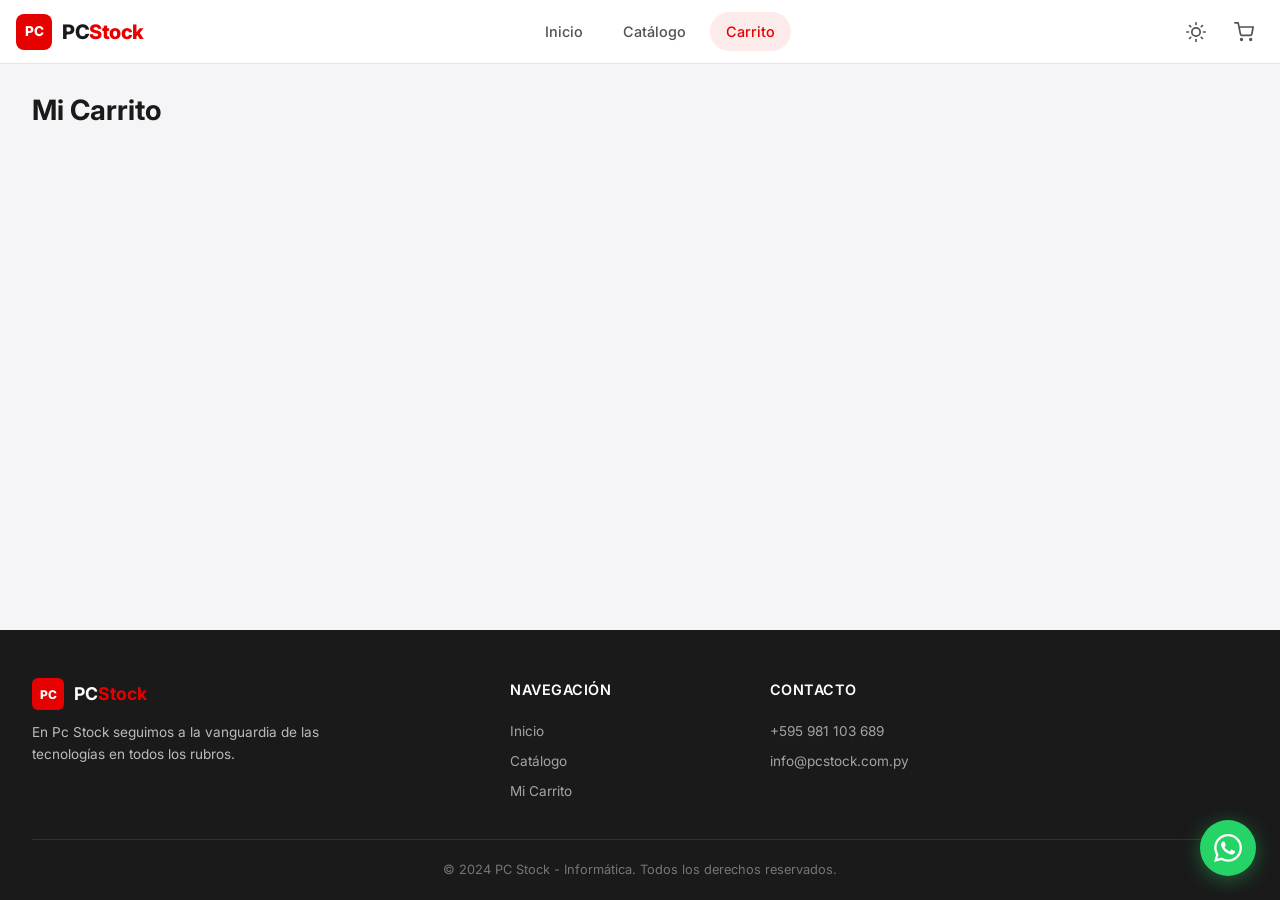
<file: carrito.html>
<!DOCTYPE html>
<html lang="es" data-theme="light">
<head>
  <meta charset="UTF-8">
  <meta name="viewport" content="width=device-width, initial-scale=1.0">
  <meta name="theme-color" content="#E60000">
  <title>Mi Carrito | PC Stock</title>
  <link rel="icon" type="image/png" href="assets/images/favicon.png">
  <link rel="preconnect" href="https://fonts.googleapis.com">
  <link rel="preconnect" href="https://fonts.gstatic.com" crossorigin>
  <link href="https://fonts.googleapis.com/css2?family=Inter:wght@400;500;600;700;800&display=swap" rel="stylesheet">
  <link rel="stylesheet" href="assets/css/style.css">
</head>
<body>
  <!-- Header -->
  <header class="header" id="header">
    <div class="header-inner">
      <a href="index.html" class="header-logo" aria-label="PC Stock - Inicio">
        <div class="header-logo-icon">PC</div>
        <div class="header-logo-text">PC<span>Stock</span></div>
      </a>
      <nav class="header-nav" aria-label="Navegación principal">
        <a href="index.html">Inicio</a>
        <a href="catalogo.html">Catálogo</a>
        <a href="carrito.html" class="active">Carrito</a>
      </nav>
      <div class="header-actions">
        <button class="btn-icon" id="themeToggle" aria-label="Cambiar tema">
          <svg class="sun-icon" xmlns="http://www.w3.org/2000/svg" width="20" height="20" viewBox="0 0 24 24" fill="none" stroke="currentColor" stroke-width="2" stroke-linecap="round" stroke-linejoin="round"><circle cx="12" cy="12" r="5"/><line x1="12" y1="1" x2="12" y2="3"/><line x1="12" y1="21" x2="12" y2="23"/><line x1="4.22" y1="4.22" x2="5.64" y2="5.64"/><line x1="18.36" y1="18.36" x2="19.78" y2="19.78"/><line x1="1" y1="12" x2="3" y2="12"/><line x1="21" y1="12" x2="23" y2="12"/><line x1="4.22" y1="19.78" x2="5.64" y2="18.36"/><line x1="18.36" y1="5.64" x2="19.78" y2="4.22"/></svg>
          <svg class="moon-icon" style="display:none" xmlns="http://www.w3.org/2000/svg" width="20" height="20" viewBox="0 0 24 24" fill="none" stroke="currentColor" stroke-width="2" stroke-linecap="round" stroke-linejoin="round"><path d="M21 12.79A9 9 0 1 1 11.21 3 7 7 0 0 0 21 12.79z"/></svg>
        </button>
        <a href="carrito.html" class="btn-icon" aria-label="Carrito de compras">
          <svg xmlns="http://www.w3.org/2000/svg" width="20" height="20" viewBox="0 0 24 24" fill="none" stroke="currentColor" stroke-width="2" stroke-linecap="round" stroke-linejoin="round"><circle cx="9" cy="21" r="1"/><circle cx="20" cy="21" r="1"/><path d="M1 1h4l2.68 13.39a2 2 0 0 0 2 1.61h9.72a2 2 0 0 0 2-1.61L23 6H6"/></svg>
          <span class="cart-badge" id="cartBadgeCart">0</span>
        </a>
        <button class="mobile-menu-btn" id="mobileMenuBtn" aria-label="Abrir menú" aria-expanded="false">
          <svg xmlns="http://www.w3.org/2000/svg" width="22" height="22" viewBox="0 0 24 24" fill="none" stroke="currentColor" stroke-width="2" stroke-linecap="round" stroke-linejoin="round"><line x1="3" y1="6" x2="21" y2="6"/><line x1="3" y1="12" x2="21" y2="12"/><line x1="3" y1="18" x2="21" y2="18"/></svg>
        </button>
      </div>
    </div>
    <nav class="mobile-nav" id="mobileNav" aria-label="Navegación móvil">
      <a href="index.html"><svg xmlns="http://www.w3.org/2000/svg" width="20" height="20" viewBox="0 0 24 24" fill="none" stroke="currentColor" stroke-width="2"><path d="M3 9l9-7 9 7v11a2 2 0 0 1-2 2H5a2 2 0 0 1-2-2z"/><polyline points="9 22 9 12 15 12 15 22"/></svg>Inicio</a>
      <a href="catalogo.html"><svg xmlns="http://www.w3.org/2000/svg" width="20" height="20" viewBox="0 0 24 24" fill="none" stroke="currentColor" stroke-width="2"><rect x="3" y="3" width="7" height="7"/><rect x="14" y="3" width="7" height="7"/><rect x="14" y="14" width="7" height="7"/><rect x="3" y="14" width="7" height="7"/></svg>Catálogo</a>
      <a href="carrito.html"><svg xmlns="http://www.w3.org/2000/svg" width="20" height="20" viewBox="0 0 24 24" fill="none" stroke="currentColor" stroke-width="2"><circle cx="9" cy="21" r="1"/><circle cx="20" cy="21" r="1"/><path d="M1 1h4l2.68 13.39a2 2 0 0 0 2 1.61h9.72a2 2 0 0 0 2-1.61L23 6H6"/></svg>Carrito</a>
    </nav>
  </header>

  <main>
    <section class="cart-page">
      <div class="container">
        <h1 class="cart-page-title">Mi Carrito</h1>

        <!-- Empty Cart -->
        <div class="cart-empty hidden" id="cartEmpty">
          <svg xmlns="http://www.w3.org/2000/svg" viewBox="0 0 24 24" fill="none" stroke="currentColor" stroke-width="1.5" stroke-linecap="round" stroke-linejoin="round"><circle cx="9" cy="21" r="1"/><circle cx="20" cy="21" r="1"/><path d="M1 1h4l2.68 13.39a2 2 0 0 0 2 1.61h9.72a2 2 0 0 0 2-1.61L23 6H6"/></svg>
          <p>Tu carrito está vacío</p>
          <a href="catalogo.html" class="btn btn-primary">Explorar catálogo</a>
        </div>

        <!-- Cart Content -->
        <div class="cart-layout hidden" id="cartContent">
          <div class="cart-items" id="cartItems">
            <!-- Rendered by JS -->
          </div>
          <aside class="cart-summary">
            <h2 class="cart-summary-title">Resumen del Pedido</h2>
            <div class="cart-summary-row">
              <span class="label">Productos</span>
              <span class="value" id="summaryProducts">0</span>
            </div>
            <div class="cart-summary-row">
              <span class="label">Unidades totales</span>
              <span class="value" id="summaryUnits">0</span>
            </div>
            <div class="cart-summary-total">
              <span>Total de productos</span>
              <span id="summaryTotal">0</span>
            </div>
            <div class="cart-summary-actions">
              <a href="#" id="whatsappCheckout" target="_blank" rel="noopener" class="btn btn-whatsapp">
                <svg xmlns="http://www.w3.org/2000/svg" width="20" height="20" viewBox="0 0 24 24" fill="currentColor"><path d="M17.472 14.382c-.297-.149-1.758-.867-2.03-.967-.273-.099-.471-.148-.67.15-.197.297-.767.966-.94 1.164-.173.199-.347.223-.644.075-.297-.15-1.255-.463-2.39-1.475-.883-.788-1.48-1.761-1.653-2.059-.173-.297-.018-.458.13-.606.134-.133.298-.347.446-.52.149-.174.198-.298.298-.497.099-.198.05-.371-.025-.52-.075-.149-.669-1.612-.916-2.207-.242-.579-.487-.5-.669-.51-.173-.008-.371-.01-.57-.01-.198 0-.52.074-.792.372-.272.297-1.04 1.016-1.04 2.479 0 1.462 1.065 2.875 1.213 3.074.149.198 2.096 3.2 5.077 4.487.709.306 1.262.489 1.694.625.712.227 1.36.195 1.871.118.571-.085 1.758-.719 2.006-1.413.248-.694.248-1.289.173-1.413-.074-.124-.272-.198-.57-.347m-5.421 7.403h-.004a9.87 9.87 0 01-5.031-1.378l-.361-.214-3.741.982.998-3.648-.235-.374a9.86 9.86 0 01-1.51-5.26c.001-5.45 4.436-9.884 9.888-9.884 2.64 0 5.122 1.03 6.988 2.898a9.825 9.825 0 012.893 6.994c-.003 5.45-4.437 9.884-9.885 9.884m8.413-18.297A11.815 11.815 0 0012.05 0C5.495 0 .16 5.335.157 11.892c0 2.096.547 4.142 1.588 5.945L.057 24l6.305-1.654a11.882 11.882 0 005.683 1.448h.005c6.554 0 11.89-5.335 11.893-11.893a11.821 11.821 0 00-3.48-8.413z"/></svg>
                Enviar pedido por WhatsApp
              </a>
              <button class="btn btn-outline" id="clearCartBtn">
                <svg xmlns="http://www.w3.org/2000/svg" width="16" height="16" viewBox="0 0 24 24" fill="none" stroke="currentColor" stroke-width="2" stroke-linecap="round" stroke-linejoin="round"><polyline points="3 6 5 6 21 6"/><path d="M19 6v14a2 2 0 0 1-2 2H7a2 2 0 0 1-2-2V6m3 0V4a2 2 0 0 1 2-2h4a2 2 0 0 1 2 2v2"/></svg>
                Vaciar carrito
              </button>
            </div>
            <div class="cart-summary-note">
              Los precios se confirman al momento de la consulta. Hacé tu pedido y te respondemos a la brevedad con disponibilidad y precio final.
            </div>
          </aside>
        </div>
      </div>
    </section>
  </main>

  <!-- Footer -->
  <footer class="footer">
    <div class="container">
      <div class="footer-grid">
        <div>
          <div class="footer-brand">
            <div class="footer-brand-icon">PC</div>
            <div class="footer-brand-text">PC<span>Stock</span></div>
          </div>
          <p class="footer-desc">En Pc Stock seguimos a la vanguardia de las tecnologías en todos los rubros.</p>
        </div>
        <div>
          <h3 class="footer-title">Navegación</h3>
          <div class="footer-links">
            <a href="index.html">Inicio</a>
            <a href="catalogo.html">Catálogo</a>
            <a href="carrito.html">Mi Carrito</a>
          </div>
        </div>
        <div>
          <h3 class="footer-title">Contacto</h3>
          <div class="footer-links">
            <a href="https://wa.me/595981103689" target="_blank" rel="noopener">+595 981 103 689</a>
            <a href="mailto:info@pcstock.com.py">info@pcstock.com.py</a>
          </div>
        </div>
      </div>
      <div class="footer-bottom">
        &copy; 2024 PC Stock - Informática. Todos los derechos reservados.
      </div>
    </div>
  </footer>

  <a href="https://wa.me/595981103689?text=Hola%2C%20quiero%20información%20sobre%20un%20producto" target="_blank" rel="noopener" class="whatsapp-float" aria-label="Contactar por WhatsApp">
    <svg xmlns="http://www.w3.org/2000/svg" width="28" height="28" viewBox="0 0 24 24" fill="currentColor"><path d="M17.472 14.382c-.297-.149-1.758-.867-2.03-.967-.273-.099-.471-.148-.67.15-.197.297-.767.966-.94 1.164-.173.199-.347.223-.644.075-.297-.15-1.255-.463-2.39-1.475-.883-.788-1.48-1.761-1.653-2.059-.173-.297-.018-.458.13-.606.134-.133.298-.347.446-.52.149-.174.198-.298.298-.497.099-.198.05-.371-.025-.52-.075-.149-.669-1.612-.916-2.207-.242-.579-.487-.5-.669-.51-.173-.008-.371-.01-.57-.01-.198 0-.52.074-.792.372-.272.297-1.04 1.016-1.04 2.479 0 1.462 1.065 2.875 1.213 3.074.149.198 2.096 3.2 5.077 4.487.709.306 1.262.489 1.694.625.712.227 1.36.195 1.871.118.571-.085 1.758-.719 2.006-1.413.248-.694.248-1.289.173-1.413-.074-.124-.272-.198-.57-.347m-5.421 7.403h-.004a9.87 9.87 0 01-5.031-1.378l-.361-.214-3.741.982.998-3.648-.235-.374a9.86 9.86 0 01-1.51-5.26c.001-5.45 4.436-9.884 9.888-9.884 2.64 0 5.122 1.03 6.988 2.898a9.825 9.825 0 012.893 6.994c-.003 5.45-4.437 9.884-9.885 9.884m8.413-18.297A11.815 11.815 0 0012.05 0C5.495 0 .16 5.335.157 11.892c0 2.096.547 4.142 1.588 5.945L.057 24l6.305-1.654a11.882 11.882 0 005.683 1.448h.005c6.554 0 11.89-5.335 11.893-11.893a11.821 11.821 0 00-3.48-8.413z"/></svg>
  </a>

  <div class="toast-container" id="toastContainer"></div>

  <script src="assets/js/app.js"></script>
  <script src="assets/js/cart.js"></script>
  <script>
    document.addEventListener('DOMContentLoaded', init);
window.addEventListener('load', init);
function init() {
      PCS.initTheme();
      PCS.initMobileMenu();
      PCS.initCartBadge();
      PCS.initCartPage();
    }
  </script>
</body>
</html>
</file>
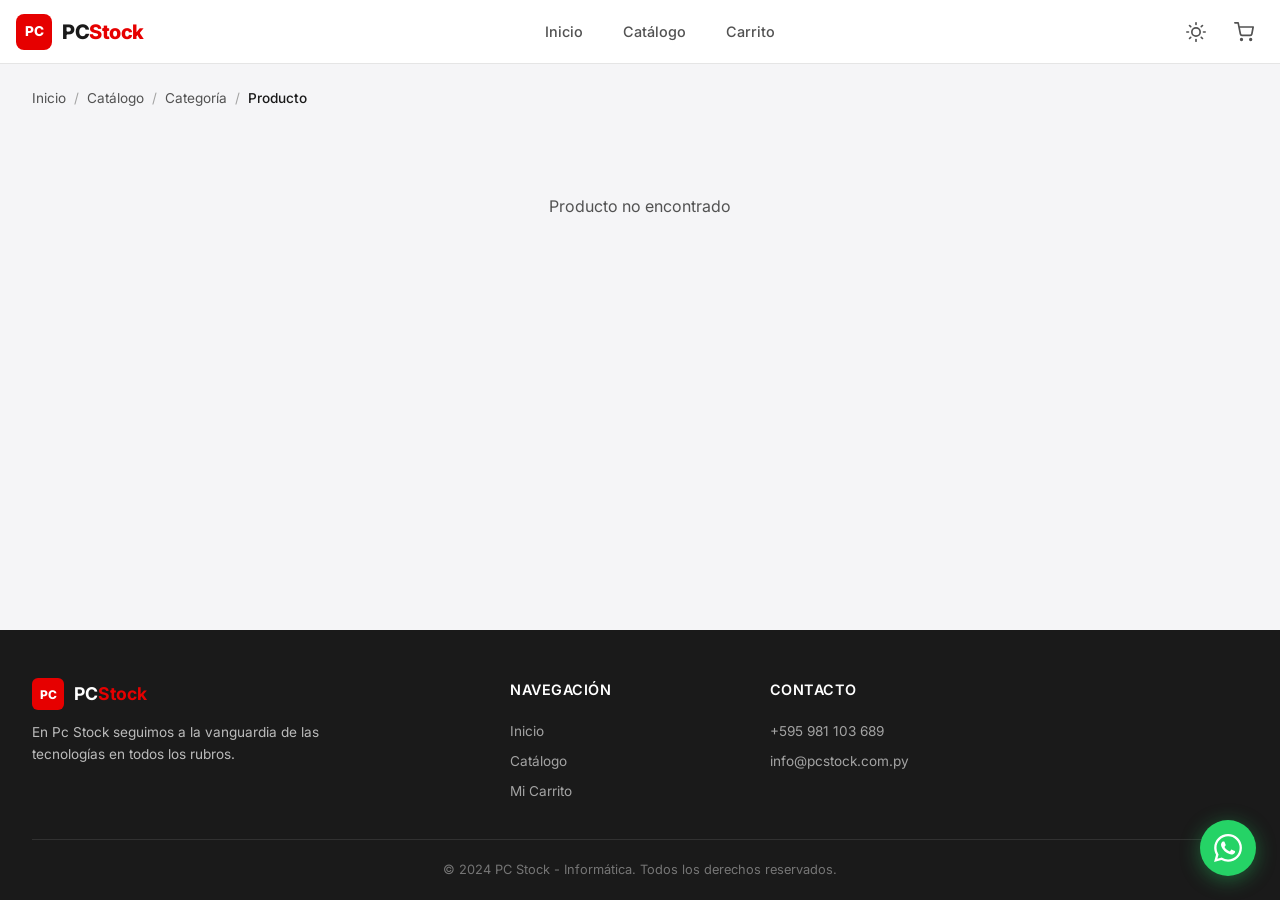
<file: producto.html>
<!DOCTYPE html>
<html lang="es" data-theme="light">
<head>
  <meta charset="UTF-8">
  <meta name="viewport" content="width=device-width, initial-scale=1.0">
  <meta name="theme-color" content="#E60000">
  <title>Producto | PC Stock</title>
  <link rel="icon" type="image/png" href="assets/images/favicon.png">
  <link rel="preconnect" href="https://fonts.googleapis.com">
  <link rel="preconnect" href="https://fonts.gstatic.com" crossorigin>
  <link href="https://fonts.googleapis.com/css2?family=Inter:wght@400;500;600;700;800&display=swap" rel="stylesheet">
  <link rel="stylesheet" href="assets/css/style.css">
</head>
<body>
  <!-- Header -->
  <header class="header" id="header">
    <div class="header-inner">
      <a href="index.html" class="header-logo" aria-label="PC Stock - Inicio">
        <div class="header-logo-icon">PC</div>
        <div class="header-logo-text">PC<span>Stock</span></div>
      </a>
      <nav class="header-nav" aria-label="Navegación principal">
        <a href="index.html">Inicio</a>
        <a href="catalogo.html">Catálogo</a>
        <a href="carrito.html">Carrito</a>
      </nav>
      <div class="header-actions">
        <button class="btn-icon" id="themeToggle" aria-label="Cambiar tema">
          <svg class="sun-icon" xmlns="http://www.w3.org/2000/svg" width="20" height="20" viewBox="0 0 24 24" fill="none" stroke="currentColor" stroke-width="2" stroke-linecap="round" stroke-linejoin="round"><circle cx="12" cy="12" r="5"/><line x1="12" y1="1" x2="12" y2="3"/><line x1="12" y1="21" x2="12" y2="23"/><line x1="4.22" y1="4.22" x2="5.64" y2="5.64"/><line x1="18.36" y1="18.36" x2="19.78" y2="19.78"/><line x1="1" y1="12" x2="3" y2="12"/><line x1="21" y1="12" x2="23" y2="12"/><line x1="4.22" y1="19.78" x2="5.64" y2="18.36"/><line x1="18.36" y1="5.64" x2="19.78" y2="4.22"/></svg>
          <svg class="moon-icon" style="display:none" xmlns="http://www.w3.org/2000/svg" width="20" height="20" viewBox="0 0 24 24" fill="none" stroke="currentColor" stroke-width="2" stroke-linecap="round" stroke-linejoin="round"><path d="M21 12.79A9 9 0 1 1 11.21 3 7 7 0 0 0 21 12.79z"/></svg>
        </button>
        <a href="carrito.html" class="btn-icon" aria-label="Carrito de compras">
          <svg xmlns="http://www.w3.org/2000/svg" width="20" height="20" viewBox="0 0 24 24" fill="none" stroke="currentColor" stroke-width="2" stroke-linecap="round" stroke-linejoin="round"><circle cx="9" cy="21" r="1"/><circle cx="20" cy="21" r="1"/><path d="M1 1h4l2.68 13.39a2 2 0 0 0 2 1.61h9.72a2 2 0 0 0 2-1.61L23 6H6"/></svg>
          <span class="cart-badge" id="cartBadgeProduct">0</span>
        </a>
        <button class="mobile-menu-btn" id="mobileMenuBtn" aria-label="Abrir menú" aria-expanded="false">
          <svg xmlns="http://www.w3.org/2000/svg" width="22" height="22" viewBox="0 0 24 24" fill="none" stroke="currentColor" stroke-width="2" stroke-linecap="round" stroke-linejoin="round"><line x1="3" y1="6" x2="21" y2="6"/><line x1="3" y1="12" x2="21" y2="12"/><line x1="3" y1="18" x2="21" y2="18"/></svg>
        </button>
      </div>
    </div>
    <nav class="mobile-nav" id="mobileNav" aria-label="Navegación móvil">
      <a href="index.html"><svg xmlns="http://www.w3.org/2000/svg" width="20" height="20" viewBox="0 0 24 24" fill="none" stroke="currentColor" stroke-width="2"><path d="M3 9l9-7 9 7v11a2 2 0 0 1-2 2H5a2 2 0 0 1-2-2z"/><polyline points="9 22 9 12 15 12 15 22"/></svg>Inicio</a>
      <a href="catalogo.html"><svg xmlns="http://www.w3.org/2000/svg" width="20" height="20" viewBox="0 0 24 24" fill="none" stroke="currentColor" stroke-width="2"><rect x="3" y="3" width="7" height="7"/><rect x="14" y="3" width="7" height="7"/><rect x="14" y="14" width="7" height="7"/><rect x="3" y="14" width="7" height="7"/></svg>Catálogo</a>
      <a href="carrito.html"><svg xmlns="http://www.w3.org/2000/svg" width="20" height="20" viewBox="0 0 24 24" fill="none" stroke="currentColor" stroke-width="2"><circle cx="9" cy="21" r="1"/><circle cx="20" cy="21" r="1"/><path d="M1 1h4l2.68 13.39a2 2 0 0 0 2 1.61h9.72a2 2 0 0 0 2-1.61L23 6H6"/></svg>Carrito</a>
    </nav>
  </header>

  <main>
    <section class="product-detail">
      <div class="container">
        <!-- Breadcrumb -->
        <nav class="breadcrumb" aria-label="Breadcrumb">
          <a href="index.html">Inicio</a>
          <span class="breadcrumb-separator">/</span>
          <a href="catalogo.html">Catálogo</a>
          <span class="breadcrumb-separator">/</span>
          <a href="#" id="breadcrumbCategory">Categoría</a>
          <span class="breadcrumb-separator">/</span>
          <span class="breadcrumb-current" id="breadcrumbProduct">Producto</span>
        </nav>

        <!-- Loading -->
        <div class="loading-container" id="productLoading">
          <div class="spinner"></div>
          <span class="loading-text">Cargando producto...</span>
        </div>

        <!-- Product Content -->
        <div class="product-detail-grid hidden" id="productContent">
          <div class="product-detail-image" id="productImage">
            <svg class="placeholder-icon" xmlns="http://www.w3.org/2000/svg" viewBox="0 0 24 24" fill="none" stroke="currentColor" stroke-width="1" stroke-linecap="round" stroke-linejoin="round"><rect x="2" y="7" width="20" height="14" rx="2" ry="2"/><polyline points="16 21 12 17 8 21"/><line x1="2" y1="12" x2="22" y2="12"/></svg>
          </div>
          <div class="product-detail-info">
            <div class="product-detail-category" id="productCategory">Categoría</div>
            <h1 class="product-detail-name" id="productName">Nombre del producto</h1>
            <p class="product-detail-desc" id="productDesc">Descripción del producto</p>
            <div class="product-detail-stock in-stock" id="productStock">
              <svg xmlns="http://www.w3.org/2000/svg" width="18" height="18" viewBox="0 0 24 24" fill="none" stroke="currentColor" stroke-width="2" stroke-linecap="round" stroke-linejoin="round"><path d="M22 11.08V12a10 10 0 1 1-5.93-9.14"/><polyline points="22 4 12 14.01 9 11.01"/></svg>
              <span>En stock</span>
            </div>
            <div class="product-detail-actions">
              <button class="btn btn-primary btn-lg" id="addToCartBtn">
                <svg xmlns="http://www.w3.org/2000/svg" width="18" height="18" viewBox="0 0 24 24" fill="none" stroke="currentColor" stroke-width="2" stroke-linecap="round" stroke-linejoin="round"><circle cx="9" cy="21" r="1"/><circle cx="20" cy="21" r="1"/><path d="M1 1h4l2.68 13.39a2 2 0 0 0 2 1.61h9.72a2 2 0 0 0 2-1.61L23 6H6"/></svg>
                Agregar al carrito
              </button>
              <a href="#" id="whatsappProductBtn" target="_blank" rel="noopener" class="btn btn-whatsapp">
                <svg xmlns="http://www.w3.org/2000/svg" width="18" height="18" viewBox="0 0 24 24" fill="currentColor"><path d="M17.472 14.382c-.297-.149-1.758-.867-2.03-.967-.273-.099-.471-.148-.67.15-.197.297-.767.966-.94 1.164-.173.199-.347.223-.644.075-.297-.15-1.255-.463-2.39-1.475-.883-.788-1.48-1.761-1.653-2.059-.173-.297-.018-.458.13-.606.134-.133.298-.347.446-.52.149-.174.198-.298.298-.497.099-.198.05-.371-.025-.52-.075-.149-.669-1.612-.916-2.207-.242-.579-.487-.5-.669-.51-.173-.008-.371-.01-.57-.01-.198 0-.52.074-.792.372-.272.297-1.04 1.016-1.04 2.479 0 1.462 1.065 2.875 1.213 3.074.149.198 2.096 3.2 5.077 4.487.709.306 1.262.489 1.694.625.712.227 1.36.195 1.871.118.571-.085 1.758-.719 2.006-1.413.248-.694.248-1.289.173-1.413-.074-.124-.272-.198-.57-.347m-5.421 7.403h-.004a9.87 9.87 0 01-5.031-1.378l-.361-.214-3.741.982.998-3.648-.235-.374a9.86 9.86 0 01-1.51-5.26c.001-5.45 4.436-9.884 9.888-9.884 2.64 0 5.122 1.03 6.988 2.898a9.825 9.825 0 012.893 6.994c-.003 5.45-4.437 9.884-9.885 9.884m8.413-18.297A11.815 11.815 0 0012.05 0C5.495 0 .16 5.335.157 11.892c0 2.096.547 4.142 1.588 5.945L.057 24l6.305-1.654a11.882 11.882 0 005.683 1.448h.005c6.554 0 11.89-5.335 11.893-11.893a11.821 11.821 0 00-3.48-8.413z"/></svg>
                Consultar por WhatsApp
              </a>
              <a href="catalogo.html" class="btn btn-ghost">
                <svg xmlns="http://www.w3.org/2000/svg" width="16" height="16" viewBox="0 0 24 24" fill="none" stroke="currentColor" stroke-width="2" stroke-linecap="round" stroke-linejoin="round"><line x1="19" y1="12" x2="5" y2="12"/><polyline points="12 19 5 12 12 5"/></svg>
                Volver al catálogo
              </a>
            </div>
          </div>
        </div>

        <!-- Related Products -->
        <div class="section" id="relatedSection" style="display:none;">
          <div class="section-header">
            <h2 class="section-title">Productos Relacionados</h2>
          </div>
          <div class="product-grid" id="relatedProducts"></div>
        </div>
      </div>
    </section>
  </main>

  <!-- Footer -->
  <footer class="footer">
    <div class="container">
      <div class="footer-grid">
        <div>
          <div class="footer-brand">
            <div class="footer-brand-icon">PC</div>
            <div class="footer-brand-text">PC<span>Stock</span></div>
          </div>
          <p class="footer-desc">En Pc Stock seguimos a la vanguardia de las tecnologías en todos los rubros.</p>
        </div>
        <div>
          <h3 class="footer-title">Navegación</h3>
          <div class="footer-links">
            <a href="index.html">Inicio</a>
            <a href="catalogo.html">Catálogo</a>
            <a href="carrito.html">Mi Carrito</a>
          </div>
        </div>
        <div>
          <h3 class="footer-title">Contacto</h3>
          <div class="footer-links">
            <a href="https://wa.me/595981103689" target="_blank" rel="noopener">+595 981 103 689</a>
            <a href="mailto:info@pcstock.com.py">info@pcstock.com.py</a>
          </div>
        </div>
      </div>
      <div class="footer-bottom">
        &copy; 2024 PC Stock - Informática. Todos los derechos reservados.
      </div>
    </div>
  </footer>

  <a href="https://wa.me/595981103689?text=Hola%2C%20quiero%20información%20sobre%20un%20producto" target="_blank" rel="noopener" class="whatsapp-float" aria-label="Contactar por WhatsApp">
    <svg xmlns="http://www.w3.org/2000/svg" width="28" height="28" viewBox="0 0 24 24" fill="currentColor"><path d="M17.472 14.382c-.297-.149-1.758-.867-2.03-.967-.273-.099-.471-.148-.67.15-.197.297-.767.966-.94 1.164-.173.199-.347.223-.644.075-.297-.15-1.255-.463-2.39-1.475-.883-.788-1.48-1.761-1.653-2.059-.173-.297-.018-.458.13-.606.134-.133.298-.347.446-.52.149-.174.198-.298.298-.497.099-.198.05-.371-.025-.52-.075-.149-.669-1.612-.916-2.207-.242-.579-.487-.5-.669-.51-.173-.008-.371-.01-.57-.01-.198 0-.52.074-.792.372-.272.297-1.04 1.016-1.04 2.479 0 1.462 1.065 2.875 1.213 3.074.149.198 2.096 3.2 5.077 4.487.709.306 1.262.489 1.694.625.712.227 1.36.195 1.871.118.571-.085 1.758-.719 2.006-1.413.248-.694.248-1.289.173-1.413-.074-.124-.272-.198-.57-.347m-5.421 7.403h-.004a9.87 9.87 0 01-5.031-1.378l-.361-.214-3.741.982.998-3.648-.235-.374a9.86 9.86 0 01-1.51-5.26c.001-5.45 4.436-9.884 9.888-9.884 2.64 0 5.122 1.03 6.988 2.898a9.825 9.825 0 012.893 6.994c-.003 5.45-4.437 9.884-9.885 9.884m8.413-18.297A11.815 11.815 0 0012.05 0C5.495 0 .16 5.335.157 11.892c0 2.096.547 4.142 1.588 5.945L.057 24l6.305-1.654a11.882 11.882 0 005.683 1.448h.005c6.554 0 11.89-5.335 11.893-11.893a11.821 11.821 0 00-3.48-8.413z"/></svg>
  </a>

  <div class="toast-container" id="toastContainer"></div>

  <script src="assets/js/app.js"></script>
  <script src="assets/js/cart.js"></script>
  <script>
    document.addEventListener('DOMContentLoaded', init);
window.addEventListener('load', init);
function init() {
      PCS.initTheme();
      PCS.initMobileMenu();
      PCS.initCartBadge();
      PCS.initProductDetail();
    }
  </script>
</body>
</html>
</file>
<file: assets/css/style.css>
/* ============================================
   PC Stock - Catalogo de Productos
   Style System v1.0
   ============================================ */

/* === CSS Custom Properties === */
:root {
  /* Brand Colors */
  --color-primary: #E60000;
  --color-primary-dark: #B80000;
  --color-primary-light: #FF1A1A;
  --color-primary-rgb: 230, 0, 0;

  /* Neutrals */
  --color-black: #1a1a1a;
  --color-dark: #2d2d2d;
  --color-gray-700: #404040;
  --color-gray-600: #525252;
  --color-gray-500: #737373;
  --color-gray-400: #a3a3a3;
  --color-gray-300: #d4d4d4;
  --color-gray-200: #e5e5e5;
  --color-gray-100: #f5f5f7;
  --color-white: #ffffff;

  /* Accent */
  --color-whatsapp: #25D366;
  --color-whatsapp-dark: #1DA851;

  /* Semantic */
  --color-success: #22c55e;
  --color-warning: #f59e0b;
  --color-error: #ef4444;
  --color-info: #3b82f6;

  /* Backgrounds */
  --bg-body: #f5f5f7;
  --bg-card: #ffffff;
  --bg-header: rgba(255, 255, 255, 0.92);
  --bg-footer: #1a1a1a;
  --bg-overlay: rgba(0, 0, 0, 0.5);
  --bg-skeleton: #e5e5e5;
  --bg-skeleton-shine: #f5f5f5;

  /* Text */
  --text-primary: #1a1a1a;
  --text-secondary: #525252;
  --text-muted: #a3a3a3;
  --text-inverse: #ffffff;
  --text-link: #E60000;

  /* Borders */
  --border-color: #e5e5e5;
  --border-radius-sm: 8px;
  --border-radius-md: 12px;
  --border-radius-lg: 16px;
  --border-radius-xl: 24px;
  --border-radius-full: 9999px;

  /* Shadows */
  --shadow-sm: 0 1px 2px rgba(0, 0, 0, 0.05);
  --shadow-md: 0 4px 12px rgba(0, 0, 0, 0.08);
  --shadow-lg: 0 8px 30px rgba(0, 0, 0, 0.12);
  --shadow-xl: 0 20px 60px rgba(0, 0, 0, 0.15);
  --shadow-card: 0 1px 3px rgba(0, 0, 0, 0.06), 0 1px 2px rgba(0, 0, 0, 0.04);
  --shadow-card-hover: 0 10px 40px rgba(0, 0, 0, 0.12);

  /* Typography */
  --font-family: 'Inter', -apple-system, BlinkMacSystemFont, 'Segoe UI', Roboto, 'Helvetica Neue', Arial, sans-serif;
  --font-mono: 'SF Mono', 'Fira Code', 'Fira Mono', 'Roboto Mono', monospace;

  /* Spacing */
  --header-height: 64px;
  --container-max: 1280px;
  --container-padding: 16px;

  /* Transitions */
  --transition-fast: 150ms ease;
  --transition-base: 250ms ease;
  --transition-slow: 400ms ease;

  /* Z-index layers */
  --z-dropdown: 100;
  --z-sticky: 200;
  --z-overlay: 300;
  --z-modal: 400;
  --z-toast: 500;
  --z-whatsapp: 999;
}

/* === Dark Mode === */
[data-theme="dark"] {
  --bg-body: #0a0a0a;
  --bg-card: #1a1a1a;
  --bg-header: rgba(10, 10, 10, 0.92);
  --bg-footer: #050505;
  --bg-skeleton: #2a2a2a;
  --bg-skeleton-shine: #333333;

  --text-primary: #e5e5e5;
  --text-secondary: #a3a3a3;
  --text-muted: #737373;
  --text-inverse: #1a1a1a;

  --border-color: #2a2a2a;

  --shadow-sm: 0 1px 2px rgba(0, 0, 0, 0.2);
  --shadow-md: 0 4px 12px rgba(0, 0, 0, 0.3);
  --shadow-lg: 0 8px 30px rgba(0, 0, 0, 0.4);
  --shadow-card: 0 1px 3px rgba(0, 0, 0, 0.2);
  --shadow-card-hover: 0 10px 40px rgba(0, 0, 0, 0.4);
}

/* === Reset & Base === */
*, *::before, *::after {
  margin: 0;
  padding: 0;
  box-sizing: border-box;
}

html {
  scroll-behavior: smooth;
  -webkit-text-size-adjust: 100%;
  font-size: 16px;
}

body {
  font-family: var(--font-family);
  background-color: var(--bg-body);
  color: var(--text-primary);
  line-height: 1.6;
  min-height: 100vh;
  display: flex;
  flex-direction: column;
  -webkit-font-smoothing: antialiased;
  -moz-osx-font-smoothing: grayscale;
  transition: background-color var(--transition-base), color var(--transition-base);
}

main {
  flex: 1;
}

a {
  color: var(--text-link);
  text-decoration: none;
  transition: color var(--transition-fast);
}

a:hover {
  color: var(--color-primary-dark);
}

img {
  max-width: 100%;
  height: auto;
  display: block;
}

button {
  cursor: pointer;
  border: none;
  background: none;
  font-family: inherit;
  font-size: inherit;
}

input, select, textarea {
  font-family: inherit;
  font-size: inherit;
}

ul, ol {
  list-style: none;
}

/* === Scrollbar === */
::-webkit-scrollbar {
  width: 8px;
  height: 8px;
}

::-webkit-scrollbar-track {
  background: transparent;
}

::-webkit-scrollbar-thumb {
  background: var(--color-gray-400);
  border-radius: 4px;
}

::-webkit-scrollbar-thumb:hover {
  background: var(--color-gray-500);
}

/* === Container === */
.container {
  width: 100%;
  max-width: var(--container-max);
  margin: 0 auto;
  padding: 0 var(--container-padding);
}

@media (min-width: 768px) {
  .container {
    padding: 0 24px;
  }
}

@media (min-width: 1024px) {
  .container {
    padding: 0 32px;
  }
}

/* === Animations === */
@keyframes fadeIn {
  from { opacity: 0; }
  to { opacity: 1; }
}

@keyframes fadeInUp {
  from {
    opacity: 0;
    transform: translateY(20px);
  }
  to {
    opacity: 1;
    transform: translateY(0);
  }
}

@keyframes fadeInDown {
  from {
    opacity: 0;
    transform: translateY(-10px);
  }
  to {
    opacity: 1;
    transform: translateY(0);
  }
}

@keyframes slideInRight {
  from {
    opacity: 0;
    transform: translateX(100%);
  }
  to {
    opacity: 1;
    transform: translateX(0);
  }
}

@keyframes slideOutRight {
  from {
    opacity: 1;
    transform: translateX(0);
  }
  to {
    opacity: 0;
    transform: translateX(100%);
  }
}

@keyframes shimmer {
  0% { background-position: -200% 0; }
  100% { background-position: 200% 0; }
}

@keyframes pulse {
  0%, 100% { transform: scale(1); }
  50% { transform: scale(1.05); }
}

@keyframes whatsappPulse {
  0% {
    box-shadow: 0 0 0 0 rgba(37, 211, 102, 0.5);
  }
  70% {
    box-shadow: 0 0 0 15px rgba(37, 211, 102, 0);
  }
  100% {
    box-shadow: 0 0 0 0 rgba(37, 211, 102, 0);
  }
}

@keyframes spin {
  to { transform: rotate(360deg); }
}

@keyframes bounce {
  0%, 100% { transform: translateY(0); }
  50% { transform: translateY(-4px); }
}

@keyframes scaleIn {
  from {
    opacity: 0;
    transform: scale(0.9);
  }
  to {
    opacity: 1;
    transform: scale(1);
  }
}

/* Reduced Motion */
@media (prefers-reduced-motion: reduce) {
  *, *::before, *::after {
    animation-duration: 0.01ms !important;
    animation-iteration-count: 1 !important;
    transition-duration: 0.01ms !important;
    scroll-behavior: auto !important;
  }
}

/* === Header === */
.header {
  position: sticky;
  top: 0;
  left: 0;
  right: 0;
  height: var(--header-height);
  background: var(--bg-header);
  backdrop-filter: blur(20px);
  -webkit-backdrop-filter: blur(20px);
  border-bottom: 1px solid var(--border-color);
  z-index: var(--z-sticky);
  transition: background-color var(--transition-base), border-color var(--transition-base);
}

.header-inner {
  display: flex;
  align-items: center;
  justify-content: space-between;
  height: 100%;
  max-width: var(--container-max);
  margin: 0 auto;
  padding: 0 var(--container-padding);
}

.header-logo {
  display: flex;
  align-items: center;
  gap: 10px;
  text-decoration: none;
  color: var(--text-primary);
}

.header-logo-icon {
  width: 36px;
  height: 36px;
  background: var(--color-primary);
  border-radius: var(--border-radius-sm);
  display: flex;
  align-items: center;
  justify-content: center;
  color: white;
  font-weight: 800;
  font-size: 0.85rem;
  letter-spacing: -0.5px;
  flex-shrink: 0;
}

.header-logo-text {
  font-size: 1.25rem;
  font-weight: 800;
  letter-spacing: -0.5px;
  color: var(--text-primary);
}

.header-logo-text span {
  color: var(--color-primary);
}

/* Desktop Nav */
.header-nav {
  display: none;
}

@media (min-width: 768px) {
  .header-nav {
    display: flex;
    align-items: center;
    gap: 8px;
  }
}

.header-nav a {
  padding: 8px 16px;
  border-radius: var(--border-radius-full);
  color: var(--text-secondary);
  font-size: 0.9rem;
  font-weight: 500;
  transition: all var(--transition-fast);
}

.header-nav a:hover,
.header-nav a.active {
  color: var(--color-primary);
  background: rgba(var(--color-primary-rgb), 0.08);
}

/* Header Actions */
.header-actions {
  display: flex;
  align-items: center;
  gap: 8px;
}

.btn-icon {
  position: relative;
  width: 40px;
  height: 40px;
  border-radius: var(--border-radius-full);
  display: flex;
  align-items: center;
  justify-content: center;
  color: var(--text-secondary);
  transition: all var(--transition-fast);
}

.btn-icon:hover {
  background: var(--bg-skeleton);
  color: var(--text-primary);
}

.btn-icon svg {
  width: 20px;
  height: 20px;
}

/* Cart Badge */
.cart-badge {
  position: absolute;
  top: 2px;
  right: 2px;
  min-width: 18px;
  height: 18px;
  padding: 0 5px;
  background: var(--color-primary);
  color: white;
  font-size: 0.65rem;
  font-weight: 700;
  border-radius: var(--border-radius-full);
  display: flex;
  align-items: center;
  justify-content: center;
  line-height: 1;
  transform: scale(0);
  transition: transform var(--transition-fast);
}

.cart-badge.show {
  transform: scale(1);
}

/* Mobile Menu */
.mobile-menu-btn {
  display: flex;
  width: 40px;
  height: 40px;
  align-items: center;
  justify-content: center;
  border-radius: var(--border-radius-full);
  color: var(--text-secondary);
  transition: all var(--transition-fast);
}

@media (min-width: 768px) {
  .mobile-menu-btn {
    display: none;
  }
}

.mobile-menu-btn:hover {
  background: var(--bg-skeleton);
}

/* Mobile Menu Overlay */
.mobile-nav {
  position: fixed;
  top: var(--header-height);
  left: 0;
  width: 280px;
  bottom: 0;
  background: var(--bg-card);
  z-index: var(--z-overlay);
  padding: 24px;
  transform: translateX(100%);
  transition: transform var(--transition-base);
  overflow-y: auto;
  visibility: hidden;
  pointer-events: none;
}

@media (min-width: 768px) {
  .mobile-nav {
    display: none !important;
  }
}

.mobile-nav.open {
  transform: translateX(0);
  visibility: visible;
  pointer-events: auto;
}

.mobile-nav a {
  display: flex;
  align-items: center;
  gap: 12px;
  padding: 14px 16px;
  border-radius: var(--border-radius-md);
  color: var(--text-primary);
  font-size: 1rem;
  font-weight: 500;
  transition: background var(--transition-fast);
}

.mobile-nav a:hover {
  background: var(--bg-skeleton);
}

.mobile-nav a svg {
  width: 20px;
  height: 20px;
  color: var(--text-secondary);
}

/* === Hero Section === */
.hero {
  position: relative;
  overflow: hidden;
  background: linear-gradient(135deg, var(--color-primary) 0%, #8B0000 50%, #1a1a1a 100%);
  min-height: 480px;
  display: flex;
  align-items: center;
}

@media (min-width: 768px) {
  .hero {
    min-height: 560px;
  }
}

.hero::before {
  content: '';
  position: absolute;
  inset: 0;
  background: url("data:image/svg+xml,%3Csvg width='60' height='60' viewBox='0 0 60 60' xmlns='http://www.w3.org/2000/svg'%3E%3Cg fill='none' fill-rule='evenodd'%3E%3Cg fill='%23ffffff' fill-opacity='0.04'%3E%3Ccircle cx='30' cy='30' r='2'/%3E%3C/g%3E%3C/g%3E%3C/svg%3E");
  pointer-events: none;
}

.hero-content {
  position: relative;
  z-index: 2;
  padding: 60px 0;
  max-width: 600px;
}

.hero-badge {
  display: inline-flex;
  align-items: center;
  gap: 6px;
  padding: 6px 14px;
  background: rgba(255, 255, 255, 0.15);
  border: 1px solid rgba(255, 255, 255, 0.2);
  border-radius: var(--border-radius-full);
  color: white;
  font-size: 0.8rem;
  font-weight: 500;
  margin-bottom: 20px;
  backdrop-filter: blur(10px);
  animation: fadeInUp 0.6s ease both;
}

.hero-title {
  font-size: 2.25rem;
  font-weight: 800;
  color: white;
  line-height: 1.1;
  letter-spacing: -1px;
  margin-bottom: 16px;
  animation: fadeInUp 0.6s ease 0.1s both;
}

@media (min-width: 768px) {
  .hero-title {
    font-size: 3.25rem;
    letter-spacing: -1.5px;
  }
}

.hero-title .highlight {
  color: #FFD700;
}

.hero-description {
  font-size: 1rem;
  color: rgba(255, 255, 255, 0.85);
  line-height: 1.6;
  margin-bottom: 28px;
  max-width: 480px;
  animation: fadeInUp 0.6s ease 0.2s both;
}

@media (min-width: 768px) {
  .hero-description {
    font-size: 1.1rem;
  }
}

.hero-actions {
  display: flex;
  flex-wrap: wrap;
  gap: 12px;
  animation: fadeInUp 0.6s ease 0.3s both;
}

/* === Buttons === */
.btn {
  display: inline-flex;
  align-items: center;
  justify-content: center;
  gap: 8px;
  padding: 12px 24px;
  border-radius: var(--border-radius-full);
  font-size: 0.9rem;
  font-weight: 600;
  transition: all var(--transition-fast);
  white-space: nowrap;
  text-decoration: none;
  border: none;
  cursor: pointer;
  line-height: 1.4;
}

.btn-primary {
  background: var(--color-primary);
  color: white;
  box-shadow: 0 2px 8px rgba(var(--color-primary-rgb), 0.3);
}

.btn-primary:hover {
  background: var(--color-primary-dark);
  transform: translateY(-1px);
  box-shadow: 0 4px 16px rgba(var(--color-primary-rgb), 0.4);
  color: white;
}

.btn-secondary {
  background: rgba(255, 255, 255, 0.15);
  color: white;
  border: 1px solid rgba(255, 255, 255, 0.3);
  backdrop-filter: blur(10px);
}

.btn-secondary:hover {
  background: rgba(255, 255, 255, 0.25);
  color: white;
  transform: translateY(-1px);
}

.btn-outline {
  background: transparent;
  color: var(--color-primary);
  border: 2px solid var(--color-primary);
}

.btn-outline:hover {
  background: var(--color-primary);
  color: white;
  transform: translateY(-1px);
}

.btn-whatsapp {
  background: var(--color-whatsapp);
  color: white;
  box-shadow: 0 2px 8px rgba(37, 211, 102, 0.3);
  padding: 14px 28px;
  font-size: 1rem;
}

.btn-whatsapp:hover {
  background: var(--color-whatsapp-dark);
  transform: translateY(-1px);
  box-shadow: 0 4px 16px rgba(37, 211, 102, 0.4);
  color: white;
}

.btn-whatsapp svg {
  width: 20px;
  height: 20px;
}

.btn-ghost {
  background: transparent;
  color: var(--text-secondary);
  padding: 8px 16px;
}

.btn-ghost:hover {
  background: var(--bg-skeleton);
  color: var(--text-primary);
}

.btn-sm {
  padding: 8px 16px;
  font-size: 0.8rem;
}

.btn-lg {
  padding: 16px 32px;
  font-size: 1rem;
}

.btn-icon-only {
  width: 40px;
  height: 40px;
  padding: 0;
  border-radius: var(--border-radius-full);
}

.btn:disabled {
  opacity: 0.5;
  cursor: not-allowed;
  transform: none !important;
}

/* === Section Titles === */
.section {
  padding: 48px 0;
}

@media (min-width: 768px) {
  .section {
    padding: 64px 0;
  }
}

.section-header {
  margin-bottom: 32px;
}

@media (min-width: 768px) {
  .section-header {
    margin-bottom: 40px;
  }
}

.section-title {
  font-size: 1.5rem;
  font-weight: 700;
  color: var(--text-primary);
  letter-spacing: -0.5px;
  margin-bottom: 8px;
}

@media (min-width: 768px) {
  .section-title {
    font-size: 2rem;
  }
}

.section-subtitle {
  font-size: 0.95rem;
  color: var(--text-secondary);
  max-width: 500px;
}

/* === Category Pills === */
.categories-wrapper {
  position: relative;
  margin-bottom: 24px;
}

.categories-scroll {
  display: flex;
  gap: 8px;
  overflow-x: auto;
  padding: 4px 0 12px 0;
  -ms-overflow-style: none;
  scrollbar-width: none;
}

.categories-scroll::-webkit-scrollbar {
  display: none;
}

.category-chip {
  flex-shrink: 0;
  padding: 8px 18px;
  border-radius: var(--border-radius-full);
  border: 1.5px solid var(--border-color);
  background: var(--bg-card);
  color: var(--text-secondary);
  font-size: 0.85rem;
  font-weight: 500;
  cursor: pointer;
  transition: all var(--transition-fast);
  white-space: nowrap;
  user-select: none;
}

.category-chip:hover {
  border-color: var(--color-primary);
  color: var(--color-primary);
  background: rgba(var(--color-primary-rgb), 0.04);
}

.category-chip.active {
  background: var(--color-primary);
  color: white;
  border-color: var(--color-primary);
}

.category-chip .chip-count {
  margin-left: 4px;
  opacity: 0.7;
  font-size: 0.75rem;
}

/* === Search Bar === */
.search-bar {
  position: relative;
  margin-bottom: 24px;
}

.search-bar-icon {
  position: absolute;
  left: 16px;
  top: 50%;
  transform: translateY(-50%);
  width: 20px;
  height: 20px;
  color: var(--text-muted);
  pointer-events: none;
}

.search-bar input {
  width: 100%;
  height: 48px;
  padding: 0 48px 0 48px;
  border: 2px solid var(--border-color);
  border-radius: var(--border-radius-xl);
  background: var(--bg-card);
  color: var(--text-primary);
  font-size: 0.95rem;
  outline: none;
  transition: all var(--transition-fast);
}

.search-bar input::placeholder {
  color: var(--text-muted);
}

.search-bar input:focus {
  border-color: var(--color-primary);
  box-shadow: 0 0 0 4px rgba(var(--color-primary-rgb), 0.1);
}

.search-bar-clear {
  position: absolute;
  right: 12px;
  top: 50%;
  transform: translateY(-50%);
  width: 28px;
  height: 28px;
  border-radius: var(--border-radius-full);
  display: none;
  align-items: center;
  justify-content: center;
  color: var(--text-muted);
  background: var(--bg-skeleton);
  cursor: pointer;
}

.search-bar-clear.show {
  display: flex;
}

.search-bar-clear:hover {
  color: var(--text-primary);
}

/* === Catalog Toolbar === */
.catalog-toolbar {
  display: flex;
  flex-wrap: wrap;
  align-items: center;
  justify-content: space-between;
  gap: 16px;
  margin-bottom: 24px;
}

.catalog-results {
  font-size: 0.9rem;
  color: var(--text-secondary);
}

.catalog-results strong {
  color: var(--text-primary);
  font-weight: 600;
}

.catalog-sort {
  display: flex;
  align-items: center;
  gap: 8px;
}

.catalog-sort label {
  font-size: 0.85rem;
  color: var(--text-secondary);
  white-space: nowrap;
}

.catalog-sort select {
  padding: 8px 32px 8px 12px;
  border: 1.5px solid var(--border-color);
  border-radius: var(--border-radius-sm);
  background: var(--bg-card);
  color: var(--text-primary);
  font-size: 0.85rem;
  cursor: pointer;
  appearance: none;
  background-image: url("data:image/svg+xml,%3Csvg xmlns='http://www.w3.org/2000/svg' width='12' height='12' viewBox='0 0 24 24' fill='none' stroke='%23737373' stroke-width='2' stroke-linecap='round' stroke-linejoin='round'%3E%3Cpolyline points='6 9 12 15 18 9'%3E%3C/polyline%3E%3C/svg%3E");
  background-repeat: no-repeat;
  background-position: right 10px center;
  outline: none;
  transition: border-color var(--transition-fast);
}

.catalog-sort select:focus {
  border-color: var(--color-primary);
}

/* === Product Grid === */
.product-grid {
  display: grid;
  grid-template-columns: repeat(2, 1fr);
  gap: 12px;
}

@media (min-width: 480px) {
  .product-grid {
    grid-template-columns: repeat(2, 1fr);
    gap: 16px;
  }
}

@media (min-width: 640px) {
  .product-grid {
    grid-template-columns: repeat(3, 1fr);
  }
}

@media (min-width: 1024px) {
  .product-grid {
    grid-template-columns: repeat(4, 1fr);
    gap: 20px;
  }
}

@media (min-width: 1280px) {
  .product-grid {
    grid-template-columns: repeat(5, 1fr);
  }
}

/* === Product Card === */
.product-card {
  background: var(--bg-card);
  border-radius: var(--border-radius-md);
  overflow: hidden;
  box-shadow: var(--shadow-card);
  transition: all var(--transition-base);
  animation: fadeInUp 0.5s ease both;
  display: flex;
  flex-direction: column;
}

.product-card:hover {
  transform: translateY(-4px);
  box-shadow: var(--shadow-card-hover);
}

.product-card-image {
  position: relative;
  width: 100%;
  aspect-ratio: 1;
  background: linear-gradient(145deg, var(--bg-skeleton) 0%, var(--color-gray-200) 100%);
  overflow: hidden;
  display: flex;
  align-items: center;
  justify-content: center;
}

.product-card-image img {
  width: 100%;
  height: 100%;
  object-fit: cover;
  transition: transform var(--transition-slow);
}

.product-card:hover .product-card-image img {
  transform: scale(1.05);
}

/* Ensure images always fill the card */
.product-card-image img[src] {
  opacity: 1;
}

.product-card-image img[src=""] {
  display: none;
}

.product-card-image .placeholder-icon {
  width: 48px;
  height: 48px;
  color: var(--color-gray-300);
  opacity: 0.5;
}


.product-card-stock {
  position: absolute;
  top: 8px;
  left: 8px;
  padding: 3px 8px;
  border-radius: var(--border-radius-full);
  font-size: 0.7rem;
  font-weight: 600;
  backdrop-filter: blur(8px);
}

.product-card-stock.in-stock {
  background: rgba(34, 197, 94, 0.15);
  color: var(--color-success);
}

.product-card-stock.low-stock {
  background: rgba(245, 158, 11, 0.15);
  color: var(--color-warning);
}

.product-card-stock.out-of-stock {
  background: rgba(239, 68, 68, 0.15);
  color: var(--color-error);
}

.product-card-category {
  position: absolute;
  top: 8px;
  right: 8px;
  padding: 3px 8px;
  border-radius: var(--border-radius-full);
  font-size: 0.65rem;
  font-weight: 600;
  background: rgba(0, 0, 0, 0.6);
  color: white;
  backdrop-filter: blur(8px);
}

.product-card-body {
  padding: 12px;
  display: flex;
  flex-direction: column;
  flex: 1;
  gap: 6px;
}

@media (min-width: 768px) {
  .product-card-body {
    padding: 14px;
  }
}

.product-card-name {
  font-size: 0.85rem;
  font-weight: 600;
  color: var(--text-primary);
  line-height: 1.3;
  display: -webkit-box;
  -webkit-line-clamp: 2;
  -webkit-box-orient: vertical;
  overflow: hidden;
  transition: color var(--transition-fast);
}

.product-card-name:hover {
  color: var(--color-primary);
}

.product-card-desc {
  font-size: 0.78rem;
  color: var(--text-secondary);
  line-height: 1.4;
  display: -webkit-box;
  -webkit-line-clamp: 2;
  -webkit-box-orient: vertical;
  overflow: hidden;
}

.product-card-actions {
  margin-top: auto;
  padding-top: 10px;
  display: flex;
  gap: 8px;
}

.product-card-actions .btn {
  flex: 1;
  padding: 9px 12px;
  font-size: 0.8rem;
}

/* === Skeleton Loading === */
.skeleton {
  background: linear-gradient(
    90deg,
    var(--bg-skeleton) 25%,
    var(--bg-skeleton-shine) 50%,
    var(--bg-skeleton) 75%
  );
  background-size: 200% 100%;
  animation: shimmer 1.5s ease-in-out infinite;
  border-radius: var(--border-radius-sm);
}

.skeleton-card {
  background: var(--bg-card);
  border-radius: var(--border-radius-md);
  overflow: hidden;
  box-shadow: var(--shadow-card);
}

.skeleton-image {
  width: 100%;
  aspect-ratio: 1;
}

.skeleton-text {
  height: 14px;
  margin: 0;
}

.skeleton-text-sm {
  height: 10px;
  width: 70%;
}

.skeleton-body {
  padding: 12px;
  display: flex;
  flex-direction: column;
  gap: 8px;
}

.skeleton-btn {
  height: 36px;
  border-radius: var(--border-radius-full);
  margin-top: 8px;
}

/* === Empty State === */
.empty-state {
  text-align: center;
  padding: 60px 20px;
  animation: fadeIn 0.5s ease both;
}

.empty-state-icon {
  width: 80px;
  height: 80px;
  margin: 0 auto 20px;
  color: var(--text-muted);
  opacity: 0.5;
}

.empty-state-title {
  font-size: 1.25rem;
  font-weight: 600;
  color: var(--text-primary);
  margin-bottom: 8px;
}

.empty-state-text {
  font-size: 0.95rem;
  color: var(--text-secondary);
  max-width: 360px;
  margin: 0 auto 24px;
}

/* === Pagination === */
.pagination {
  display: flex;
  align-items: center;
  justify-content: center;
  gap: 8px;
  padding: 40px 0;
}

.pagination-btn {
  min-width: 40px;
  height: 40px;
  padding: 0 12px;
  border-radius: var(--border-radius-sm);
  border: 1.5px solid var(--border-color);
  background: var(--bg-card);
  color: var(--text-secondary);
  font-size: 0.85rem;
  font-weight: 500;
  display: flex;
  align-items: center;
  justify-content: center;
  cursor: pointer;
  transition: all var(--transition-fast);
}

.pagination-btn:hover:not(:disabled) {
  border-color: var(--color-primary);
  color: var(--color-primary);
}

.pagination-btn.active {
  background: var(--color-primary);
  border-color: var(--color-primary);
  color: white;
}

.pagination-btn:disabled {
  opacity: 0.4;
  cursor: not-allowed;
}

.pagination-info {
  font-size: 0.85rem;
  color: var(--text-muted);
  padding: 0 12px;
}

/* === Product Detail Page === */
.product-detail {
  padding: 24px 0 48px;
}

.breadcrumb {
  display: flex;
  align-items: center;
  gap: 8px;
  margin-bottom: 24px;
  font-size: 0.85rem;
  flex-wrap: wrap;
}

.breadcrumb a {
  color: var(--text-secondary);
}

.breadcrumb a:hover {
  color: var(--color-primary);
}

.breadcrumb-separator {
  color: var(--text-muted);
}

.breadcrumb-current {
  color: var(--text-primary);
  font-weight: 500;
}

.product-detail-grid {
  display: grid;
  grid-template-columns: 1fr;
  gap: 32px;
}

@media (min-width: 768px) {
  .product-detail-grid {
    grid-template-columns: 1fr 1fr;
    gap: 48px;
  }
}

.product-detail-image {
  width: 100%;
  aspect-ratio: 1;
  background: linear-gradient(145deg, var(--bg-skeleton) 0%, var(--color-gray-200) 100%);
  border-radius: var(--border-radius-lg);
  overflow: hidden;
  display: flex;
  align-items: center;
  justify-content: center;
}

.product-detail-image img {
  width: 100%;
  height: 100%;
  object-fit: contain;
}

.product-detail-image img[src=""] {
  display: none;
}


.product-detail-image .placeholder-icon {
  width: 80px;
  height: 80px;
  color: var(--color-gray-400);
}

.product-detail-info {
  display: flex;
  flex-direction: column;
  gap: 16px;
}

.product-detail-category {
  display: inline-flex;
  align-items: center;
  gap: 6px;
  padding: 4px 12px;
  background: rgba(var(--color-primary-rgb), 0.08);
  color: var(--color-primary);
  border-radius: var(--border-radius-full);
  font-size: 0.8rem;
  font-weight: 600;
  width: fit-content;
}

.product-detail-name {
  font-size: 1.5rem;
  font-weight: 700;
  color: var(--text-primary);
  line-height: 1.2;
  letter-spacing: -0.5px;
}

@media (min-width: 768px) {
  .product-detail-name {
    font-size: 1.875rem;
  }
}

.product-detail-desc {
  font-size: 1rem;
  color: var(--text-secondary);
  line-height: 1.7;
}

.product-detail-stock {
  display: flex;
  align-items: center;
  gap: 8px;
  font-size: 0.9rem;
  font-weight: 500;
}

.product-detail-stock.in-stock {
  color: var(--color-success);
}

.product-detail-stock.out-of-stock {
  color: var(--color-error);
}

.product-detail-actions {
  display: flex;
  flex-direction: column;
  gap: 12px;
  padding-top: 8px;
}

.product-detail-actions .btn {
  width: 100%;
  justify-content: center;
}

/* === Cart Page === */
.cart-page {
  padding: 24px 0 48px;
}

.cart-page-title {
  font-size: 1.75rem;
  font-weight: 700;
  margin-bottom: 8px;
}

.cart-empty {
  text-align: center;
  padding: 60px 20px;
}

.cart-empty svg {
  width: 80px;
  height: 80px;
  color: var(--text-muted);
  margin-bottom: 20px;
  opacity: 0.5;
}

.cart-empty p {
  font-size: 1rem;
  color: var(--text-secondary);
  margin-bottom: 20px;
}

.cart-layout {
  display: grid;
  grid-template-columns: 1fr;
  gap: 24px;
}

@media (min-width: 768px) {
  .cart-layout {
    grid-template-columns: 1fr 380px;
    gap: 32px;
  }
}

.cart-items {
  display: flex;
  flex-direction: column;
  gap: 12px;
}

.cart-item {
  display: flex;
  gap: 14px;
  padding: 14px;
  background: var(--bg-card);
  border-radius: var(--border-radius-md);
  box-shadow: var(--shadow-card);
  animation: fadeInUp 0.3s ease both;
  transition: box-shadow var(--transition-fast);
}

.cart-item:hover {
  box-shadow: var(--shadow-md);
}

.cart-item-image {
  width: 80px;
  height: 80px;
  background: var(--bg-skeleton);
  border-radius: var(--border-radius-sm);
  flex-shrink: 0;
  display: flex;
  align-items: center;
  justify-content: center;
  overflow: hidden;
}

.cart-item-image img {
  width: 100%;
  height: 100%;
  object-fit: cover;
}

.cart-item-image .placeholder-icon {
  width: 28px;
  height: 28px;
  color: var(--color-gray-400);
}

.cart-item-info {
  flex: 1;
  display: flex;
  flex-direction: column;
  justify-content: space-between;
  min-width: 0;
}

.cart-item-name {
  font-size: 0.9rem;
  font-weight: 600;
  color: var(--text-primary);
  line-height: 1.3;
  display: -webkit-box;
  -webkit-line-clamp: 2;
  -webkit-box-orient: vertical;
  overflow: hidden;
}

.cart-item-category {
  font-size: 0.78rem;
  color: var(--text-muted);
}

.cart-item-controls {
  display: flex;
  align-items: center;
  gap: 12px;
  margin-top: 8px;
}

.cart-qty-btn {
  width: 32px;
  height: 32px;
  border-radius: var(--border-radius-full);
  border: 1.5px solid var(--border-color);
  background: var(--bg-card);
  color: var(--text-secondary);
  display: flex;
  align-items: center;
  justify-content: center;
  font-size: 1rem;
  cursor: pointer;
  transition: all var(--transition-fast);
}

.cart-qty-btn:hover {
  border-color: var(--color-primary);
  color: var(--color-primary);
}

.cart-qty-display {
  font-size: 0.95rem;
  font-weight: 600;
  color: var(--text-primary);
  min-width: 24px;
  text-align: center;
}

.cart-item-remove {
  width: 32px;
  height: 32px;
  border-radius: var(--border-radius-full);
  color: var(--text-muted);
  display: flex;
  align-items: center;
  justify-content: center;
  cursor: pointer;
  transition: all var(--transition-fast);
  flex-shrink: 0;
  align-self: flex-start;
}

.cart-item-remove:hover {
  background: rgba(239, 68, 68, 0.1);
  color: var(--color-error);
}

.cart-item-remove svg {
  width: 16px;
  height: 16px;
}

/* Cart Summary */
.cart-summary {
  background: var(--bg-card);
  border-radius: var(--border-radius-md);
  padding: 24px;
  box-shadow: var(--shadow-card);
  position: sticky;
  top: calc(var(--header-height) + 24px);
  height: fit-content;
}

.cart-summary-title {
  font-size: 1.125rem;
  font-weight: 700;
  color: var(--text-primary);
  margin-bottom: 20px;
  padding-bottom: 16px;
  border-bottom: 1px solid var(--border-color);
}

.cart-summary-row {
  display: flex;
  justify-content: space-between;
  align-items: center;
  margin-bottom: 12px;
  font-size: 0.9rem;
}

.cart-summary-row .label {
  color: var(--text-secondary);
}

.cart-summary-row .value {
  font-weight: 600;
  color: var(--text-primary);
}

.cart-summary-total {
  display: flex;
  justify-content: space-between;
  align-items: center;
  padding-top: 16px;
  margin-top: 16px;
  border-top: 2px solid var(--border-color);
  font-size: 1.1rem;
  font-weight: 700;
  color: var(--text-primary);
}

.cart-summary-actions {
  margin-top: 20px;
  display: flex;
  flex-direction: column;
  gap: 10px;
}

.cart-summary-actions .btn {
  width: 100%;
  justify-content: center;
}

.cart-summary-note {
  margin-top: 16px;
  padding: 12px;
  background: var(--bg-skeleton);
  border-radius: var(--border-radius-sm);
  font-size: 0.8rem;
  color: var(--text-secondary);
  line-height: 1.5;
}

/* === Floating WhatsApp Button === */
.whatsapp-float {
  position: fixed;
  bottom: 24px;
  right: 24px;
  width: 56px;
  height: 56px;
  background: var(--color-whatsapp);
  border-radius: var(--border-radius-full);
  display: flex;
  align-items: center;
  justify-content: center;
  color: white;
  box-shadow: 0 4px 20px rgba(37, 211, 102, 0.4);
  z-index: var(--z-whatsapp);
  animation: whatsappPulse 2s infinite;
  transition: all var(--transition-fast);
}

.whatsapp-float:hover {
  transform: scale(1.1);
  box-shadow: 0 6px 30px rgba(37, 211, 102, 0.5);
}

.whatsapp-float svg {
  width: 28px;
  height: 28px;
}

/* === Toast Notifications === */
.toast-container {
  position: fixed;
  bottom: 90px;
  right: 24px;
  z-index: var(--z-toast);
  display: flex;
  flex-direction: column;
  gap: 8px;
  pointer-events: none;
}

.toast {
  display: flex;
  align-items: center;
  gap: 10px;
  padding: 12px 18px;
  background: var(--color-black);
  color: white;
  border-radius: var(--border-radius-md);
  box-shadow: var(--shadow-lg);
  font-size: 0.875rem;
  font-weight: 500;
  animation: slideInRight 0.3s ease both;
  pointer-events: auto;
  max-width: 320px;
}

.toast.removing {
  animation: slideOutRight 0.3s ease both;
}

.toast-icon {
  width: 20px;
  height: 20px;
  flex-shrink: 0;
}

.toast-success .toast-icon {
  color: var(--color-success);
}

.toast-error .toast-icon {
  color: var(--color-error);
}

/* === Features / Stats Section (Home) === */
.features-grid {
  display: grid;
  grid-template-columns: repeat(2, 1fr);
  gap: 16px;
}

@media (min-width: 768px) {
  .features-grid {
    grid-template-columns: repeat(4, 1fr);
    gap: 20px;
  }
}

.feature-card {
  padding: 24px 16px;
  text-align: center;
  background: var(--bg-card);
  border-radius: var(--border-radius-md);
  box-shadow: var(--shadow-card);
  transition: all var(--transition-base);
}

.feature-card:hover {
  transform: translateY(-2px);
  box-shadow: var(--shadow-md);
}

.feature-icon {
  width: 44px;
  height: 44px;
  margin: 0 auto 12px;
  color: var(--color-primary);
}

.feature-card h3 {
  font-size: 0.95rem;
  font-weight: 600;
  color: var(--text-primary);
  margin-bottom: 4px;
}

.feature-card p {
  font-size: 0.8rem;
  color: var(--text-secondary);
  line-height: 1.4;
}

/* === Brands Section (Home) === */
.brands-grid {
  display: grid;
  grid-template-columns: repeat(3, 1fr);
  gap: 12px;
}

@media (min-width: 480px) {
  .brands-grid {
    grid-template-columns: repeat(4, 1fr);
  }
}

@media (min-width: 768px) {
  .brands-grid {
    grid-template-columns: repeat(6, 1fr);
    gap: 16px;
  }
}

@media (min-width: 1024px) {
  .brands-grid {
    grid-template-columns: repeat(8, 1fr);
  }
}

.brand-item {
  display: flex;
  align-items: center;
  justify-content: center;
  padding: 16px 8px;
  background: var(--bg-card);
  border-radius: var(--border-radius-md);
  box-shadow: var(--shadow-sm);
  font-size: 0.75rem;
  font-weight: 700;
  color: var(--text-secondary);
  text-transform: uppercase;
  letter-spacing: 0.5px;
  transition: all var(--transition-fast);
  min-height: 64px;
}

.brand-item:hover {
  box-shadow: var(--shadow-md);
  color: var(--text-primary);
}

/* === Footer === */
.footer {
  background: var(--bg-footer);
  color: rgba(255, 255, 255, 0.7);
  padding: 48px 0 0;
  margin-top: auto;
}

.footer-grid {
  display: grid;
  grid-template-columns: 1fr;
  gap: 32px;
  padding-bottom: 32px;
}

@media (min-width: 768px) {
  .footer-grid {
    grid-template-columns: 2fr 1fr 1fr 1fr;
    gap: 40px;
  }
}

.footer-brand {
  display: flex;
  align-items: center;
  gap: 10px;
  margin-bottom: 12px;
}

.footer-brand-icon {
  width: 32px;
  height: 32px;
  background: var(--color-primary);
  border-radius: 6px;
  display: flex;
  align-items: center;
  justify-content: center;
  color: white;
  font-weight: 800;
  font-size: 0.75rem;
}

.footer-brand-text {
  font-size: 1.1rem;
  font-weight: 700;
  color: white;
}

.footer-brand-text span {
  color: var(--color-primary);
}

.footer-desc {
  font-size: 0.85rem;
  line-height: 1.6;
  margin-bottom: 16px;
  max-width: 300px;
}

.footer-social {
  display: flex;
  gap: 10px;
}

.footer-social a {
  width: 36px;
  height: 36px;
  border-radius: var(--border-radius-full);
  background: rgba(255, 255, 255, 0.1);
  display: flex;
  align-items: center;
  justify-content: center;
  color: rgba(255, 255, 255, 0.7);
  transition: all var(--transition-fast);
}

.footer-social a:hover {
  background: var(--color-primary);
  color: white;
}

.footer-social a svg {
  width: 16px;
  height: 16px;
}

.footer-title {
  font-size: 0.9rem;
  font-weight: 600;
  color: white;
  margin-bottom: 16px;
  text-transform: uppercase;
  letter-spacing: 0.5px;
}

.footer-links a {
  display: block;
  padding: 4px 0;
  font-size: 0.85rem;
  color: rgba(255, 255, 255, 0.6);
  transition: color var(--transition-fast);
}

.footer-links a:hover {
  color: white;
}

.footer-bottom {
  border-top: 1px solid rgba(255, 255, 255, 0.1);
  padding: 20px 0;
  text-align: center;
  font-size: 0.8rem;
  color: rgba(255, 255, 255, 0.4);
}

/* === Loading Spinner === */
.spinner {
  width: 32px;
  height: 32px;
  border: 3px solid var(--border-color);
  border-top-color: var(--color-primary);
  border-radius: 50%;
  animation: spin 0.8s linear infinite;
  margin: 0 auto;
}

.loading-container {
  display: flex;
  flex-direction: column;
  align-items: center;
  justify-content: center;
  padding: 60px 20px;
  gap: 16px;
}

.loading-text {
  font-size: 0.9rem;
  color: var(--text-secondary);
}

/* === Modal === */
.modal-overlay {
  position: fixed;
  inset: 0;
  background: var(--bg-overlay);
  z-index: var(--z-modal);
  display: flex;
  align-items: center;
  justify-content: center;
  padding: 20px;
  opacity: 0;
  visibility: hidden;
  transition: all var(--transition-base);
}

.modal-overlay.open {
  opacity: 1;
  visibility: visible;
}

.modal {
  background: var(--bg-card);
  border-radius: var(--border-radius-lg);
  max-width: 500px;
  width: 100%;
  max-height: 80vh;
  overflow-y: auto;
  transform: scale(0.9) translateY(20px);
  transition: transform var(--transition-base);
}

.modal-overlay.open .modal {
  transform: scale(1) translateY(0);
}

.modal-header {
  display: flex;
  align-items: center;
  justify-content: space-between;
  padding: 20px 24px;
  border-bottom: 1px solid var(--border-color);
}

.modal-header h2 {
  font-size: 1.1rem;
  font-weight: 600;
}

.modal-body {
  padding: 24px;
}

.modal-close {
  width: 32px;
  height: 32px;
  border-radius: var(--border-radius-full);
  display: flex;
  align-items: center;
  justify-content: center;
  color: var(--text-muted);
  transition: all var(--transition-fast);
}

.modal-close:hover {
  background: var(--bg-skeleton);
  color: var(--text-primary);
}

/* === Theme Toggle === */
.theme-toggle {
  display: flex;
  align-items: center;
  gap: 6px;
}

/* === Utility Classes === */
.text-center { text-align: center; }
.text-right { text-align: right; }
.text-muted { color: var(--text-muted); }
.text-sm { font-size: 0.85rem; }
.mt-4 { margin-top: 16px; }
.mt-8 { margin-top: 32px; }
.mb-4 { margin-bottom: 16px; }
.mb-8 { margin-bottom: 32px; }
.hidden { display: none !important; }
.sr-only {
  position: absolute;
  width: 1px;
  height: 1px;
  padding: 0;
  margin: -1px;
  overflow: hidden;
  clip: rect(0, 0, 0, 0);
  white-space: nowrap;
  border-width: 0;
}

/* === Back to Top === */
.back-to-top {
  position: fixed;
  bottom: 90px;
  right: 24px;
  width: 40px;
  height: 40px;
  background: var(--bg-card);
  border: 1.5px solid var(--border-color);
  border-radius: var(--border-radius-full);
  display: flex;
  align-items: center;
  justify-content: center;
  color: var(--text-secondary);
  box-shadow: var(--shadow-md);
  z-index: var(--z-whatsapp);
  opacity: 0;
  visibility: hidden;
  transform: translateY(10px);
  transition: all var(--transition-fast);
  cursor: pointer;
}

.back-to-top.show {
  opacity: 1;
  visibility: visible;
  transform: translateY(0);
}

.back-to-top:hover {
  border-color: var(--color-primary);
  color: var(--color-primary);
}

/* === Responsive Adjustments === */
@media (max-width: 479px) {
  .hero-title {
    font-size: 1.75rem;
  }

  .product-card-body {
    padding: 10px;
  }

  .product-card-name {
    font-size: 0.8rem;
  }

  .product-card-actions .btn {
    padding: 8px 10px;
    font-size: 0.75rem;
  }

  .btn {
    padding: 10px 18px;
    font-size: 0.85rem;
  }

  .cart-item {
    padding: 10px;
  }

  .cart-item-image {
    width: 64px;
    height: 64px;
  }
}

/* === Print Styles === */
@media print {
  .header, .footer, .whatsapp-float, .back-to-top, .toast-container {
    display: none !important;
  }

  body {
    background: white;
    color: black;
  }

  .product-card {
    break-inside: avoid;
    box-shadow: none;
    border: 1px solid #ddd;
  }
}
</file>
